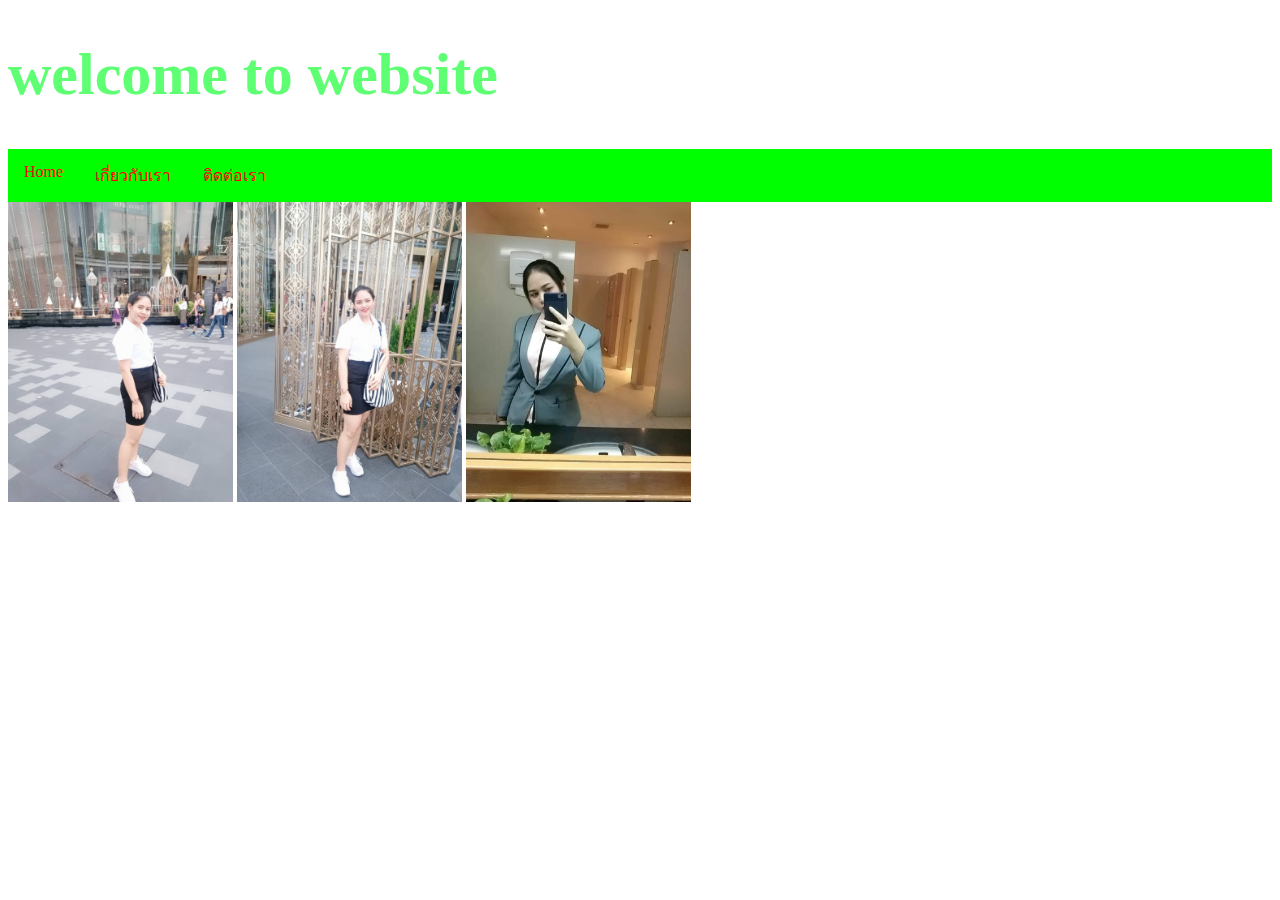
<file: index.html>
<!DOCTYPE html>
<html lang="en">
<head>
    <meta charset="UTF-8">
    <meta name="viewport" content="width=device-width, initial-scale=1.0">
    <title>Chonticha </title>
    <link rel="stylesheet"type="text/css" href="./css/Stlye.css" />
</head>
<body>
    <h1>welcome to website</h1>
    <ul>
        <li><a href="index.html">Home</a></li>
        <li><a href="about.html">เกี่ยวกับเรา</a></li>
        <li><a href="contact.html">ติดต่อเรา</a></li>
        
    </ul>
         <img src="./images/a.jpg" height="300px" />
         <img src="./images/b.jpg" height="300px" />
         <img src="./images/c.jpg" height="300px" />

</body>
</html>
</file>
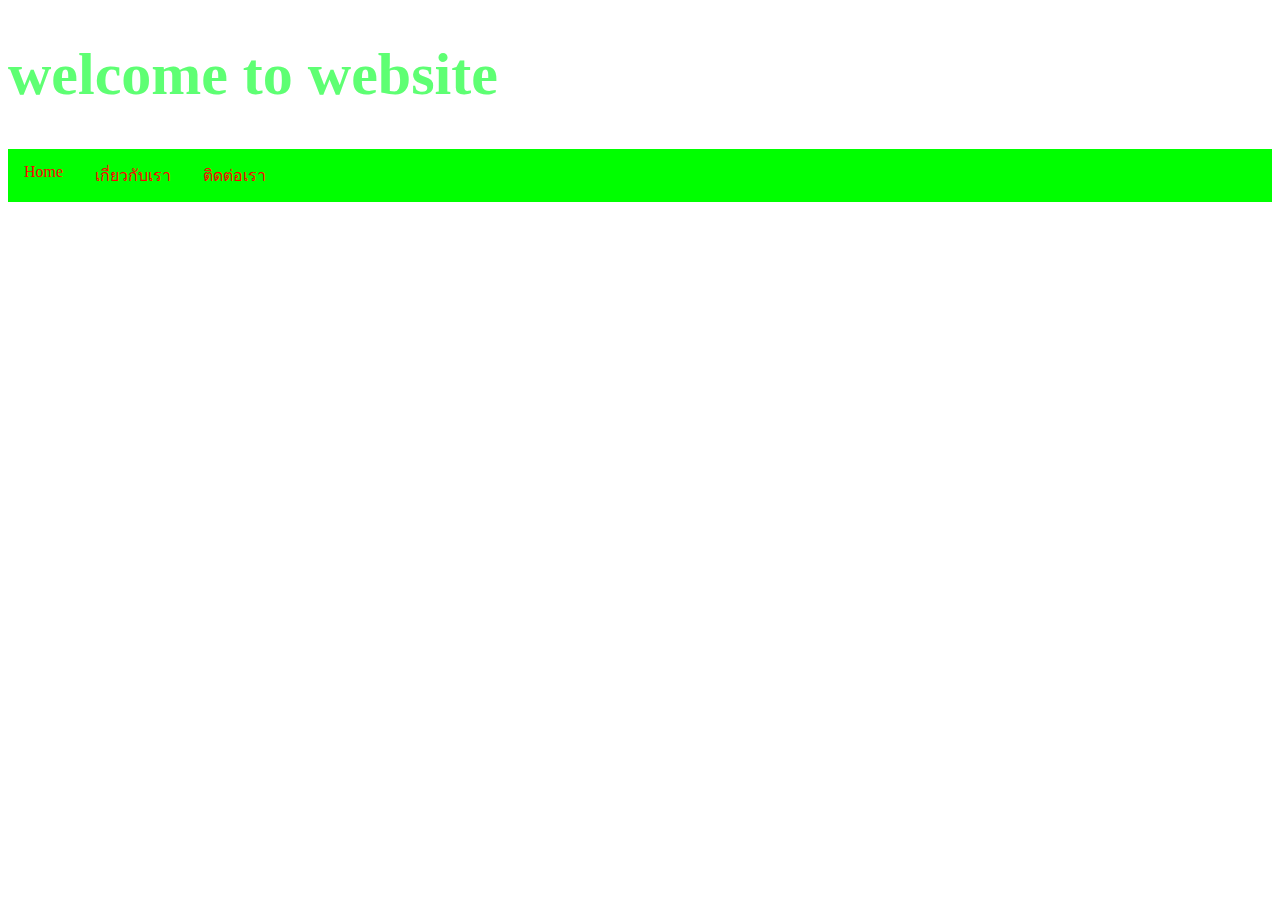
<file: about.html>
<!DOCTYPE html>
<html lang="en">
<head>
    <meta charset="UTF-8">
    <meta name="viewport" content="width=device-width, initial-scale=1.0">
    <title>Chonticha </title>
    <link rel="stylesheet"type="text/css" href="./css/Stlye.css" />
</head>
<body>
    <h1>welcome to website</h1>
    <ul>
        <li><a href="index.html">Home</a></li>
        <li><a href="about.html">เกี่ยวกับเรา</a></li>
        <li><a href="contact.html">ติดต่อเรา</a></li>
        
    </ul>
    
</body>
</html>
</file>
<file: css/Stlye.css>
h1{ 
    color: #5eff73;
    font-size: 60px;
}

ul {
    list-style-type: none;
    margin: 0;
    padding: 0;
    overflow: hidden;
    background-color: #00ff00;
  }

  li {
    display: inline;
    float: left;
  }

  li a {
    display: block;
    color: rgb(255, 0, 0);
    text-align: center;
    padding: 14px 16px;
    text-decoration: none;
  }

  li a:hover {
    background-color: rgb(229, 255, 0);
  }
</file>
